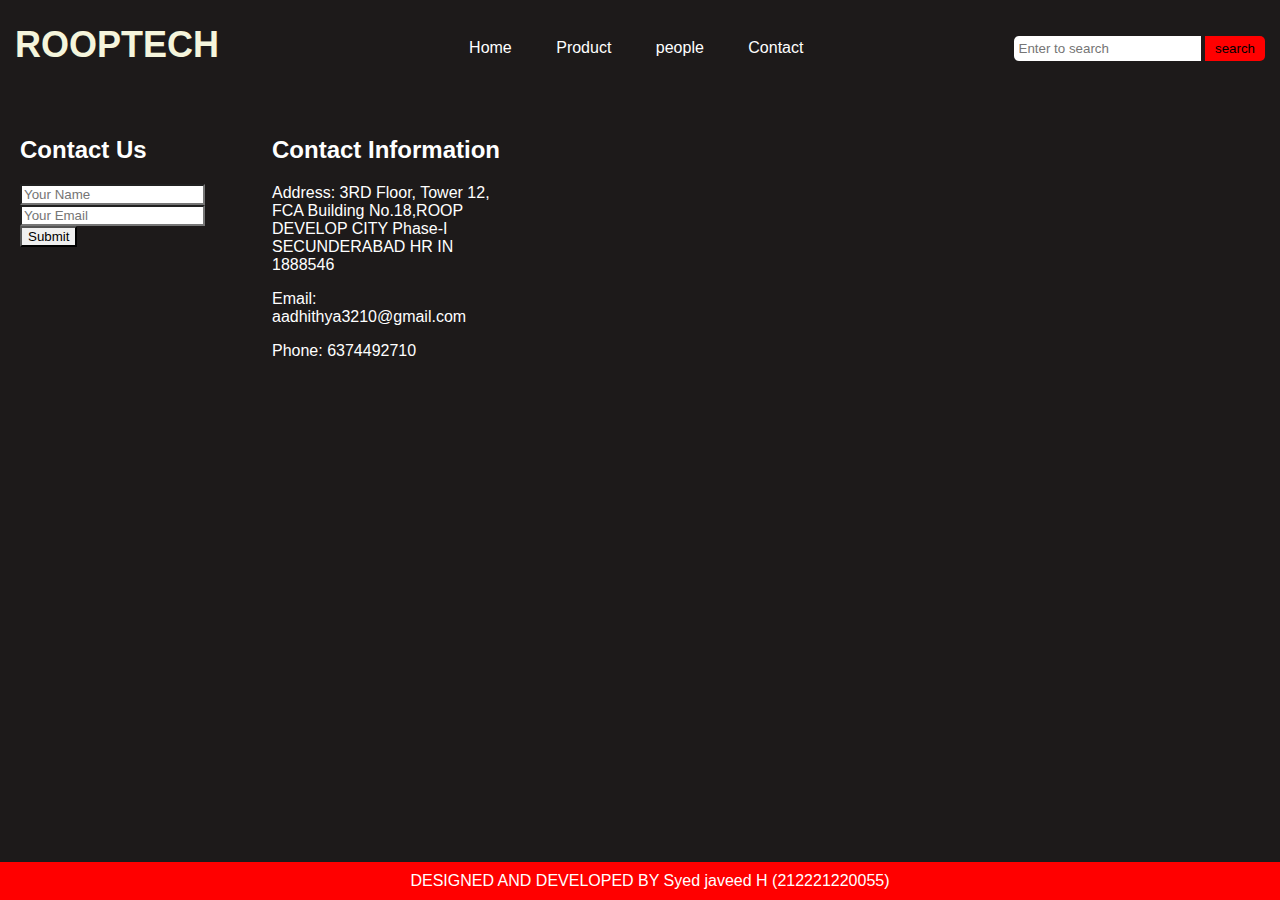
<file: contact.html>
<!DOCTYPE html>
<html lang="en">
<head>
    <meta charset="UTF-8">
    <meta name="viewport" content="width=device-width, initial-scale=1.0">
    <title>Home</title>
    <link rel="stylesheet" href="contact.css">
    <link rel="stylesheet" href="contact.css">
</head>
<body>
    <header class="top-header">
            <h1 >ROOPTECH</h1>
            
            <nav>
                <ul id="bar">
                    <li><a href="home.html" >Home</a></li>
                    <li><a href="product.html">Product</a></li>
                    <li><a href="people.html">people</a></li>
                    <li><a href="contact.html">Contact</a></li>
                </ul>
            </nav>
    
            <div class="search-button">
            
                <input  type="text" placeholder="Enter to search">
                <button class="button">search</button>
            
            </div>
        
        </header>
        <main>
            <div class="contact-form">
                <h2>Contact Us</h2>
                <input type="text" placeholder="Your Name">
                <input type="email" placeholder="Your Email">
                <button>Submit</button>
            </div>
            <div class="contact-info">
                <h2>Contact Information</h2>
                <p><span>Address:</span> 3RD Floor, Tower 12, FCA Building No.18,ROOP DEVELOP CITY Phase-I SECUNDERABAD HR IN 1888546</p>
                <p><span>Email:</span> aadhithya3210@gmail.com</p>
                <p><span>Phone:</span> 6374492710</p>
            </div>
        </main>
    </main>
    <footer>DESIGNED AND DEVELOPED BY Syed javeed H (212221220055) </footer> 
    
</body>
</html>
</file>
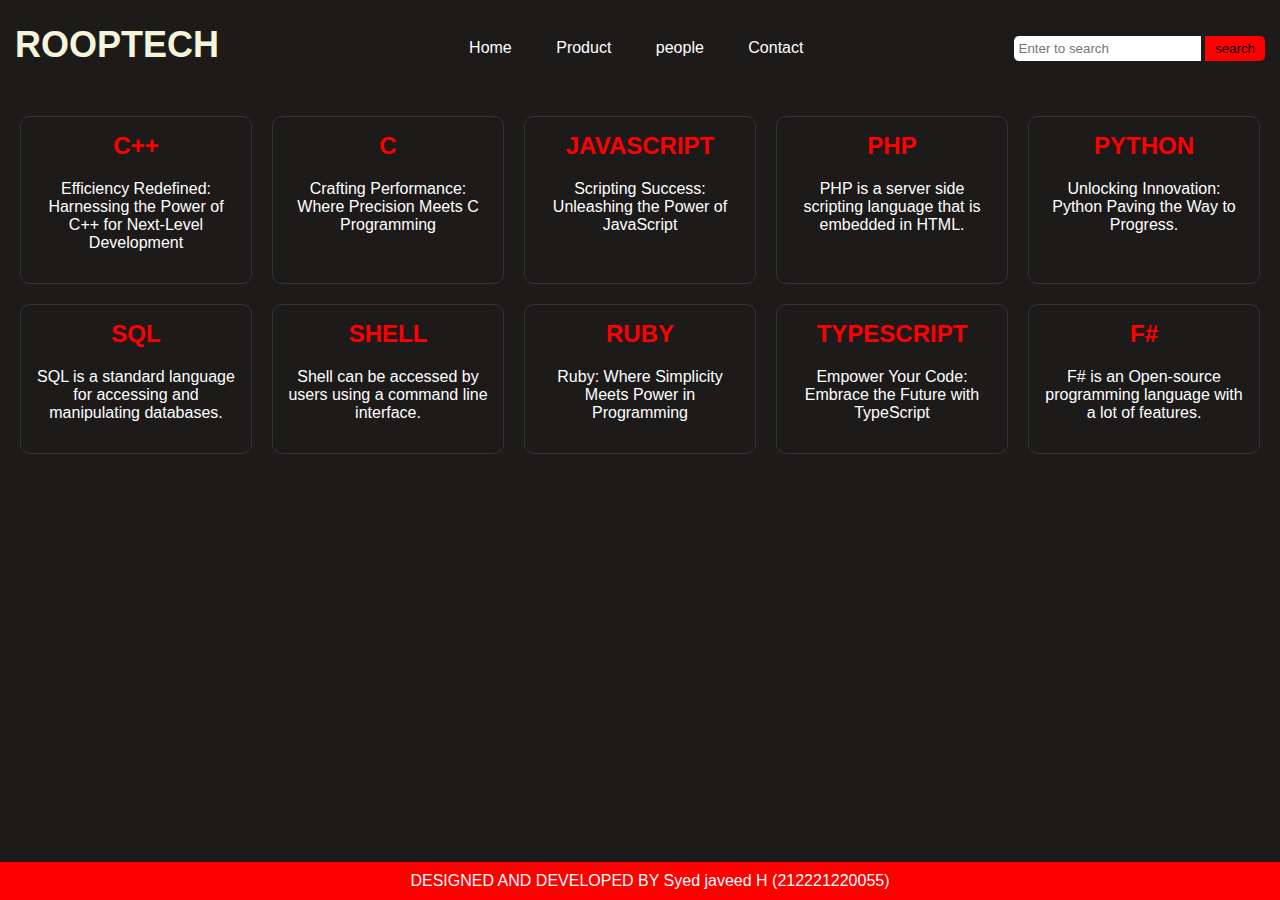
<file: product.html>
<!DOCTYPE html>
<html lang="en">
<head>
    <meta charset="UTF-8">
    <meta name="viewport" content="width=device-width, initial-scale=1.0">
    <title>Home</title>
    <link rel="stylesheet" href="product.css">
    <link rel="stylesheet" href="product.css">
</head>
<body>
    <header class="top-header">
            <h1 >ROOPTECH</h1>
            
            <nav>
                <ul id="bar">
                    <li><a href="home.html" >Home</a></li>
                    <li><a href="#">Product</a></li>
                    <li><a href="people.html">people</a></li>
                    <li><a href="contact.html">Contact</a></li>
                </ul>
            </nav>
    
            <div class="search-button">
            
                <input  type="text" placeholder="Enter to search">
                <button class="button">search</button>
            
            </div>
        
        </header>
    <main>
        <div class="product">
            <h2>C++</h2>
            <p>Efficiency Redefined: Harnessing the Power of C++ for Next-Level Development</p>
        </div>
        <div class="product">
            <h2>C</h2>
            <p>Crafting Performance: Where Precision Meets C Programming</p>
        </div>
        <div class="product">
            <h2>JAVASCRIPT</h2>
            <p>Scripting Success: Unleashing the Power of JavaScript</p>
        </div>
        <div class="product">
            <h2>PHP</h2>
            <p>PHP is a server side scripting language that is embedded in HTML.</p>
        </div>
        <div class="product">
            <h2>PYTHON</h2>
            <p>Unlocking Innovation: Python Paving the Way to Progress.</p>
        </div>
        <div class="product">
            <h2>SQL</h2>
            <p>SQL is a standard language for accessing and manipulating databases.</p>
        </div>
        <div class="product">
            <h2>SHELL</h2>
            <p>Shell can be accessed by users using a command line interface.</p>
        </div>
        <div class="product">
            <h2>RUBY</h2>
            <p>Ruby: Where Simplicity Meets Power in Programming</p>
        </div>
        <div class="product">
            <h2>TYPESCRIPT</h2>
            <p>Empower Your Code: Embrace the Future with TypeScript</p>
        </div>
        <div class="product">
            <h2>F#</h2>
            <p>F# is an Open-source programming language with a lot of features.</p>
        </div>
    </main>
    <footer>DESIGNED AND DEVELOPED BY Syed javeed H (212221220055) </footer> 
    
</body>
</html>
</file>
<file: contact.css>
*{
    text-decoration: none;
    font-family:sans-serif;
    /* background: linear-gradient(to top,rgba(0,0,0,5)),url(background.jpg); */
    background-position: center;
  }
  .top-header{
    padding-right: 15px;
    padding-left: 15px;
    display: flex;
    align-items: center;
    justify-content: space-between;
  }
  li{
    list-style: none;
    display: inline-block;
    justify-content: space-between;
    color: white;
    margin: 20px;
  }
  /* div{
    justify-content: flex-end;

  } */
  body {
    font-family: Arial, sans-serif;
    margin: 0;
    padding: 0;
    background-color: #1d1a1a;
    color: #fff;
}
  h1{
    color: beige;
  }
  a{
    color: white;
  }
.content{
    color: white;
}
.search-button input {
    padding: 5px;
    border: none;
    border-radius: 5px 0 0 5px;
}
.search-button button{
    padding: 5px 10px;
    background-color: #ff0000;
    border: none;
    border-radius: 0 5px 5px 0;
    cursor: pointer;

}
.content {
    text-align: center;
    padding: 100px 20px;
}
.buttons {
    margin-top: 30px;
}
.btn-login {
    background-color: #ff0000;
    color: #fff;
}
.btn-signup {
    background-color: #00ff00;
    color: #fff;
}


footer {
    background-color: #ff0000;
    color: #fff;
    text-align: center;
    padding: 10px;
    position: fixed;
    bottom: 0;
    width: 100%;
}
h1 {
    font-size: 36px;
    margin-bottom: 30px;
}
.btn {
    padding: 10px 20px;
    margin: 0 10px;
    border: none;
    border-radius: 5px;
    cursor: pointer;
    font-size: 16px;
}
.product {
    border: 1px solid #333;
    border-radius: 10px;
    padding: 15px;
    text-align: center;
}
.product h2 {
    color: #ff0000;
    margin-top: 0;
}
main {
    display: grid;
    grid-template-columns: repeat(5, 1fr);
    gap: 20px;
    padding: 20px;
}
</file>
<file: product.css>
*{
    text-decoration: none;
    font-family:sans-serif;
    /* background: linear-gradient(to top,rgba(0,0,0,5)),url(background.jpg); */
    background-position: center;
  }
  .top-header{
    padding-right: 15px;
    padding-left: 15px;
    display: flex;
    align-items: center;
    justify-content: space-between;
  }
  li{
    list-style: none;
    display: inline-block;
    justify-content: space-between;
    color: white;
    margin: 20px;
  }
  /* div{
    justify-content: flex-end;

  } */
  body {
    font-family: Arial, sans-serif;
    margin: 0;
    padding: 0;
    background-color: #1d1a1a;
    color: #fff;
}
  h1{
    color: beige;
  }
  a{
    color: white;
  }
.content{
    color: white;
}
.search-button input {
    padding: 5px;
    border: none;
    border-radius: 5px 0 0 5px;
}
.search-button button{
    padding: 5px 10px;
    background-color: #ff0000;
    border: none;
    border-radius: 0 5px 5px 0;
    cursor: pointer;

}
.content {
    text-align: center;
    padding: 100px 20px;
}
.buttons {
    margin-top: 30px;
}
.btn-login {
    background-color: #ff0000;
    color: #fff;
}
.btn-signup {
    background-color: #00ff00;
    color: #fff;
}


footer {
    background-color: #ff0000;
    color: #fff;
    text-align: center;
    padding: 10px;
    position: fixed;
    bottom: 0;
    width: 100%;
}
h1 {
    font-size: 36px;
    margin-bottom: 30px;
}
.btn {
    padding: 10px 20px;
    margin: 0 10px;
    border: none;
    border-radius: 5px;
    cursor: pointer;
    font-size: 16px;
}
.product {
    border: 1px solid #333;
    border-radius: 10px;
    padding: 15px;
    text-align: center;
}
.product h2 {
    color: #ff0000;
    margin-top: 0;
}
main {
    display: grid;
    grid-template-columns: repeat(5, 1fr);
    gap: 20px;
    padding: 20px;
}
</file>
